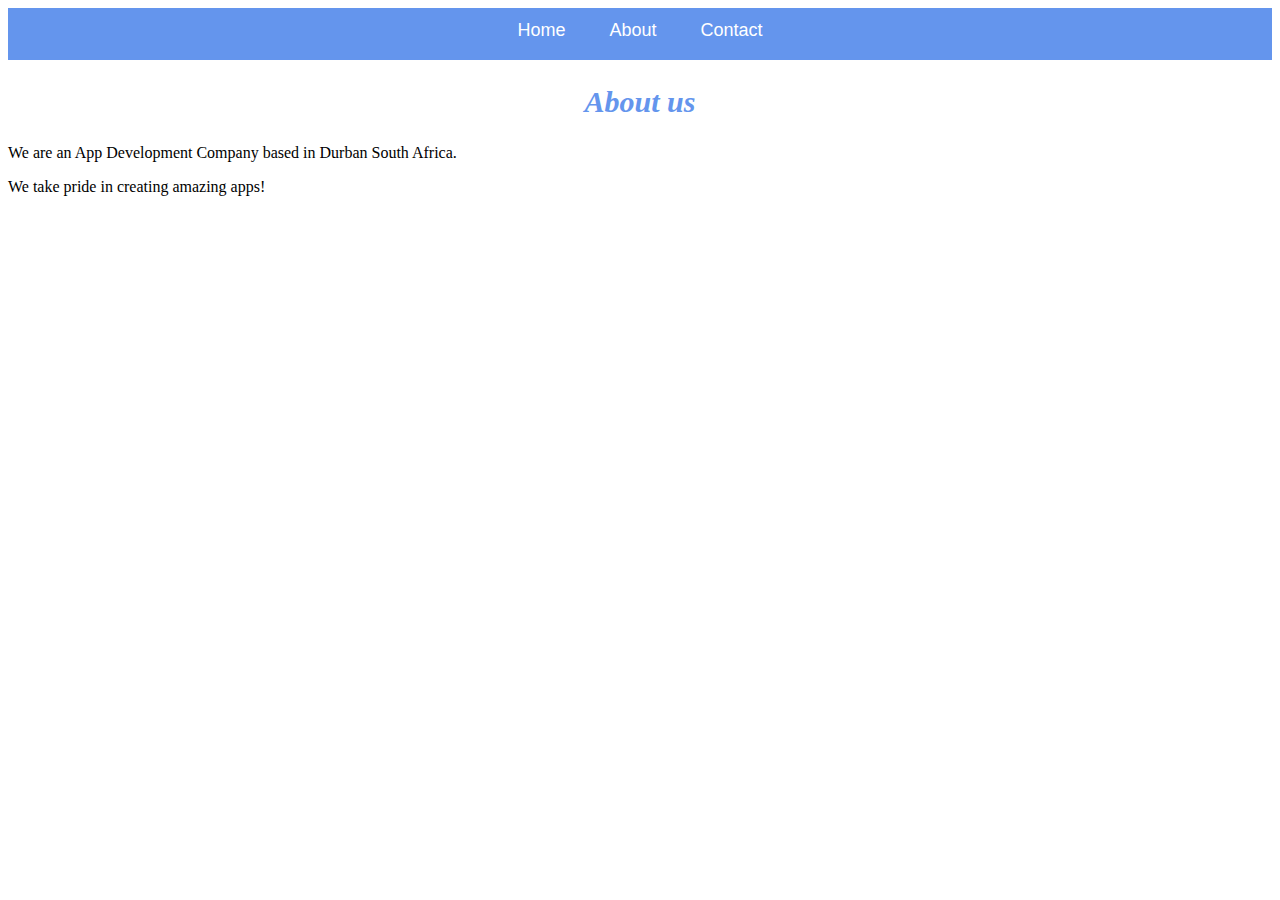
<file: about.html>
<!DOCTYPE html>
<html>
    <head>
        <link rel="stylesheet" href="style.css">
    </head>
    <body>
        <div id="menu">
            <a href="index.html">Home</a>
            <a href="about.html">About</a>
            <a href="contact.html">Contact</a>
        </div>
        <h2>About us</h2>
        <p>We are an App Development Company based in Durban South Africa.</p>
        <p>We take pride in creating amazing apps!</p> 
    </body>
</html>
</file>
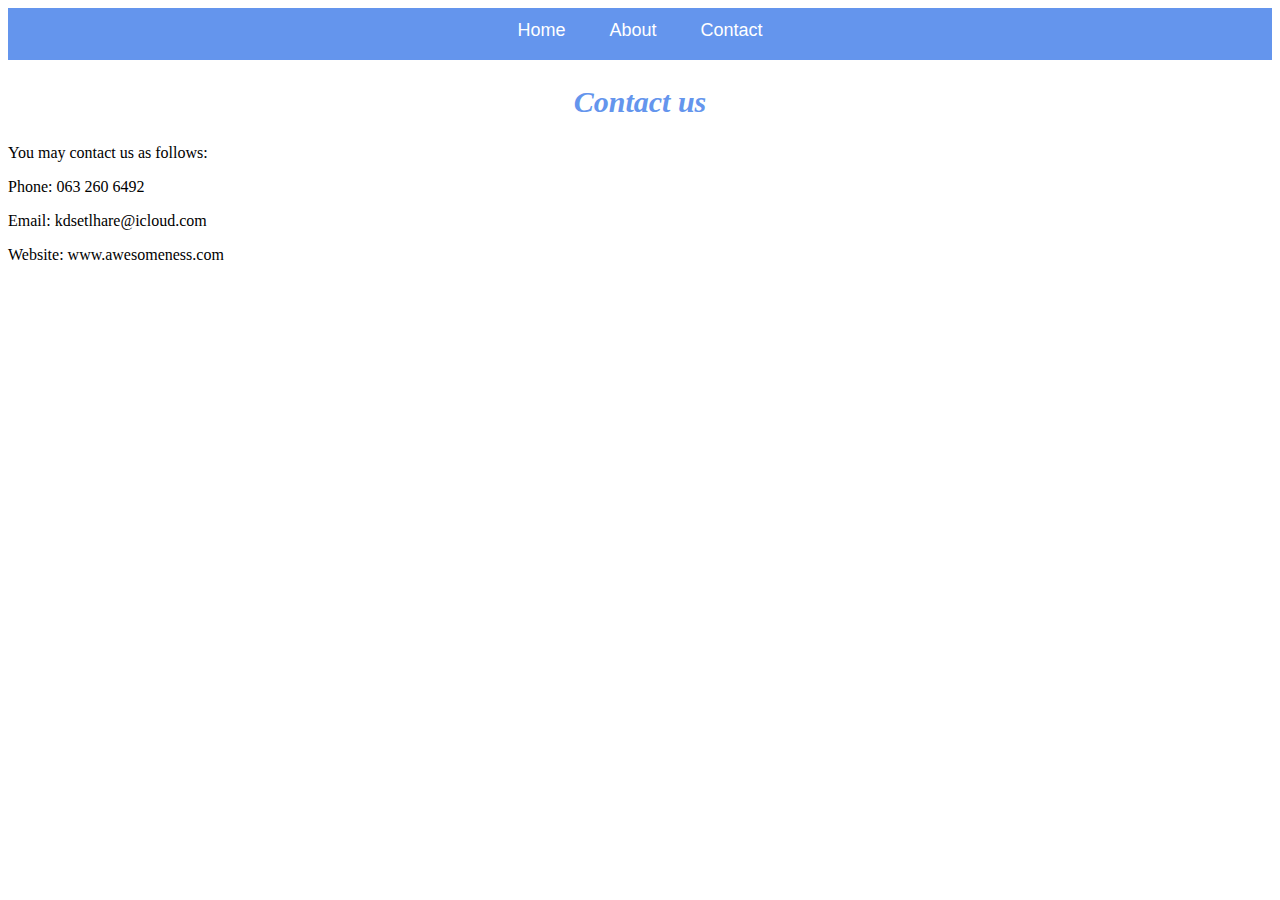
<file: contact.html>
<!DOCTYPE html>
<html>
    <head>
        <link rel="stylesheet" href="style.css">
    </head>
    <body>
        <div id="menu">
            <a href="index.html">Home</a>
            <a href="about.html">About</a>
            <a href="contact.html">Contact</a>
        </div>
        <h2>Contact us</h2>
        <p>You may contact us as follows:</p>
        <p>Phone: 063 260 6492</p>
        <p>Email: kdsetlhare@icloud.com</p>
        <p>Website: www.awesomeness.com</p>
    </body>
</html>
</file>
<file: style.css>
.gallery img{
	width: 100%;
}

h2 {
	font-family: Impact, fantasy;
	text-align: center; 
	font-size: 30px;
	color: cornflowerblue; 
	font-style: italic;
}

h4 {
	font-family: Impact, fantasy; 
	font-size: 20px; 
	font-style: italic;
	color: cornflowerblue;
}
#menu{
      width:100%;
      height:40px;
      background-color: cornflowerblue;
      padding-top: 12px;
		text-align:center
}

p {
		font-famil]: Helvetica, sans-serif;
}


#menu a{
      color:#ffffff;
      font-family: Helvetica, sans-serif;
      font-size: 18px;
      text-decoration:none;
      font-weight: 800px;
      
      padding-left: 20px;
      padding-right: 20px;
}

#menu a:hover{
       color: #5077bd;
</file>
